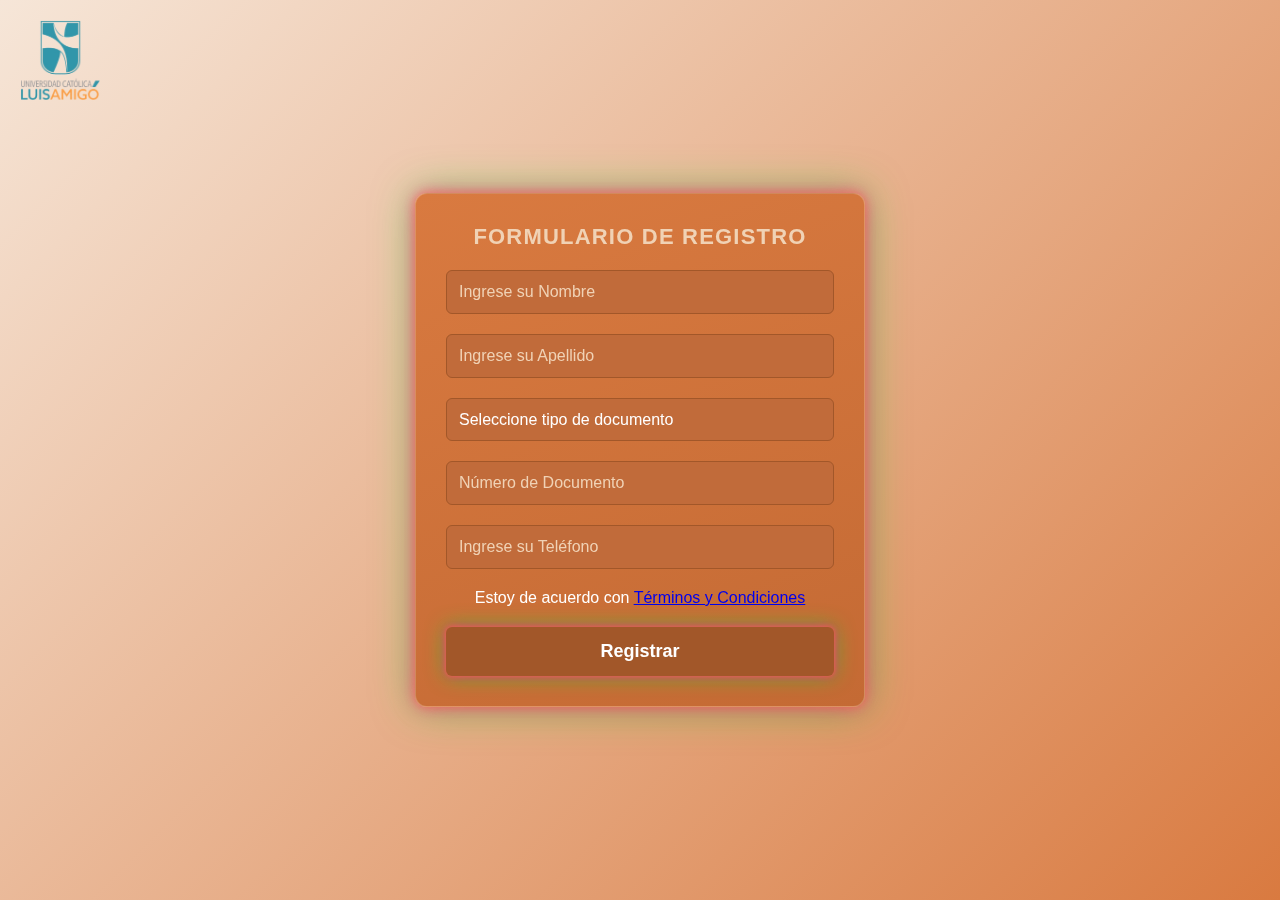
<file: formulario/index.html>
<!DOCTYPE html>
<html lang="es">
<head>
  <meta charset="UTF-8">
  <meta name="viewport" content="width=device-width, initial-scale=1.0">
  <meta http-equiv="X-UA-Compatible" content="ie=edge">
  <title>Formulario de Registro</title>
  <link rel="stylesheet" href="style.css">
  <link href="https://fonts.googleapis.com/css2?family=Poppins:wght@300;400;600&display=swap" rel="stylesheet">
</head>
<body>

  <section class="form-register">
    <h4>Formulario de Registro</h4>
    <form>
      <div class="input-group">
        <input class="controls" type="text" name="nombres" id="nombres" placeholder="Ingrese su Nombre" required>
      </div>
      <div class="input-group">
        <input class="controls" type="text" name="apellidos" id="apellidos" placeholder="Ingrese su Apellido" required>
      </div>
      
      <div class="input-group">
        <select class="controls" name="tipo_documento" required>
          <option value="" disabled selected>Seleccione tipo de documento</option>
          <option value="1">Cédula de Ciudadanía</option>
          <option value="2">Cédula de Extranjería</option>
          <option value="3">Tarjeta de Identidad</option>
        </select>
      </div>

      <div class="input-group">
        <input class="controls" type="text" name="documento" id="documento" placeholder="Número de Documento" required>
      </div>
      
      <div class="input-group">
        <input class="controls" type="tel" name="telefono" id="telefono" placeholder="Ingrese su Teléfono" required>
      </div>

      <div class="terms">
        <p>Estoy de acuerdo con <a href="#">Términos y Condiciones</a></p>
      </div>

      <input class="botons" type="submit" value="Registrar">
    </form>
  </section>

  <img src="logo-funlam.png" alt="Logo de la institución" class="logo">

</body>
</html>
</file>
<file: formulario/style.css>
* {
  margin: 0;
  padding: 0;
  box-sizing: border-box;
}

/* Estilo General del Body */
body {
  background-color: #f6e6d8; /* Beige claro */
  font-family: 'Calibri', sans-serif;
  display: flex;
  justify-content: center;
  align-items: center;
  min-height: 100vh;
  padding: 20px;
  position: relative;
  overflow: hidden;
  background: linear-gradient(135deg, #f6e6d8, #d97a40);

  /* Animación de fondo dinámico */
  animation: gradientBG 10s ease infinite;
}

@keyframes gradientBG {
  0% { background-position: 0% 50%; }
  50% { background-position: 100% 50%; }
  100% { background-position: 0% 50%; }
}

/* Logo en la esquina superior izquierda con efecto holográfico */
.logo {
  position: fixed;
  top: 20px;
  left: 20px;
  width: 80px;
  opacity: 0.8;
  color: #fff;
  font-weight: bold;
  text-shadow: 
    0 0 5px rgba(255, 99, 71, 0.8),
    0 0 10px rgba(255, 20, 147, 0.8),
    0 0 20px rgba(50, 205, 50, 0.8);
  transition: transform 0.3s ease, opacity 0.3s ease;
  animation: holographicGlow 3s infinite alternate;
}

@keyframes holographicGlow {
  0% {
    opacity: 0.8;
    text-shadow: 
      0 0 5px rgba(255, 99, 71, 0.8),
      0 0 10px rgba(255, 20, 147, 0.8),
      0 0 20px rgba(50, 205, 50, 0.8);
  }
  100% {
    opacity: 1;
    text-shadow: 
      0 0 10px rgba(255, 99, 71, 1),
      0 0 20px rgba(255, 20, 147, 1),
      0 0 40px rgba(50, 205, 50, 1);
  }
}

.logo:hover {
  transform: scale(1.1);
  opacity: 1;
}

/* Estilo del formulario con efecto 3D y neón */
.form-register {
  width: 100%;
  max-width: 450px;
  background: linear-gradient(160deg, #d97a40, #c46a34);
  padding: 30px;
  border-radius: 12px;
  color: white;
  box-shadow: 
    0 0 10px rgba(255, 99, 71, 0.6),
    0 0 20px rgba(255, 20, 147, 0.6),
    0 0 40px rgba(50, 205, 50, 0.6);
  text-align: center;
  animation: float 3s ease-in-out infinite;
  backdrop-filter: blur(10px);
  border: 1px solid rgba(255, 255, 255, 0.2);
  transform-style: preserve-3d;
}

@keyframes float {
  0%, 100% {
    transform: translateY(0) rotateX(0) rotateY(0);
  }
  50% {
    transform: translateY(-10px) rotateX(5deg) rotateY(5deg);
  }
}

/* Estilo del título con efecto de texto flotante */
.form-register h4 {
  font-size: 22px;
  margin-bottom: 20px;
  font-weight: bold;
  text-transform: uppercase;
  letter-spacing: 1.2px;
  color: #f0d2b5;
  animation: textFloat 3s ease-in-out infinite;
}

@keyframes textFloat {
  0%, 100% {
    transform: translateY(0);
  }
  50% {
    transform: translateY(-5px);
  }
}

/* Inputs y Select con efecto de neón */
.controls {
  width: 100%;
  background: #c16b3a;
  padding: 12px;
  border-radius: 6px;
  margin-bottom: 20px;  /* Aumenta el margen inferior */
  border: 1px solid #a25729;
  font-size: 16px;
  color: white;
  appearance: none;
  transition: border-color 0.3s ease, background 0.3s ease, color 0.3s ease, box-shadow 0.3s ease;
}

.controls:focus {
  border-color: #8a4421;
  outline: none;
  background: #f9f2e3;
  color: #333;
  box-shadow: 
    0 0 5px rgba(255, 99, 71, 0.8),
    0 0 10px rgba(255, 20, 147, 0.8),
    0 0 20px rgba(50, 205, 50, 0.8);
}

.controls::placeholder {
  color: #f0d2b5;
}

.controls:focus::placeholder {
  color: #8a4421;
}

/* Botón con efecto de neón y transformación 3D */
.botons {
  width: 100%;
  background: #a25729;
  border: none;
  padding: 14px;
  color: white;
  font-size: 18px;
  font-weight: bold;
  border-radius: 6px;
  cursor: pointer;
  transition: background 0.3s ease, transform 0.3s ease, box-shadow 0.3s ease;
  box-shadow: 
    0 0 5px rgba(255, 99, 71, 0.8),
    0 0 10px rgba(255, 20, 147, 0.8),
    0 0 20px rgba(50, 205, 50, 0.8);
  transform-style: preserve-3d;
  margin-top: 20px; /* Aumenta el margen superior */
}

.botons:hover {
  background: #873e1d;
  transform: translateY(-3px) rotateX(5deg) rotateY(5deg);
  box-shadow: 
    0 0 10px rgba(255, 99, 71, 1),
    0 0 20px rgba(255, 20, 147, 1),
    0 0 40px rgba(50, 205, 50, 1);
}

/* RESPONSIVE: Ajustes para dispositivos móviles */
@media (max-width: 480px) {
  .form-register {
    padding: 20px;
  }

  .form-register h4 {
    font-size: 18px;
  }

  .controls {
    font-size: 14px;
    padding: 10px;
  }

  .botons {
    font-size: 16px;
    padding: 12px;
  }

  .logo {
    width: 60px;
  }
}
</file>
